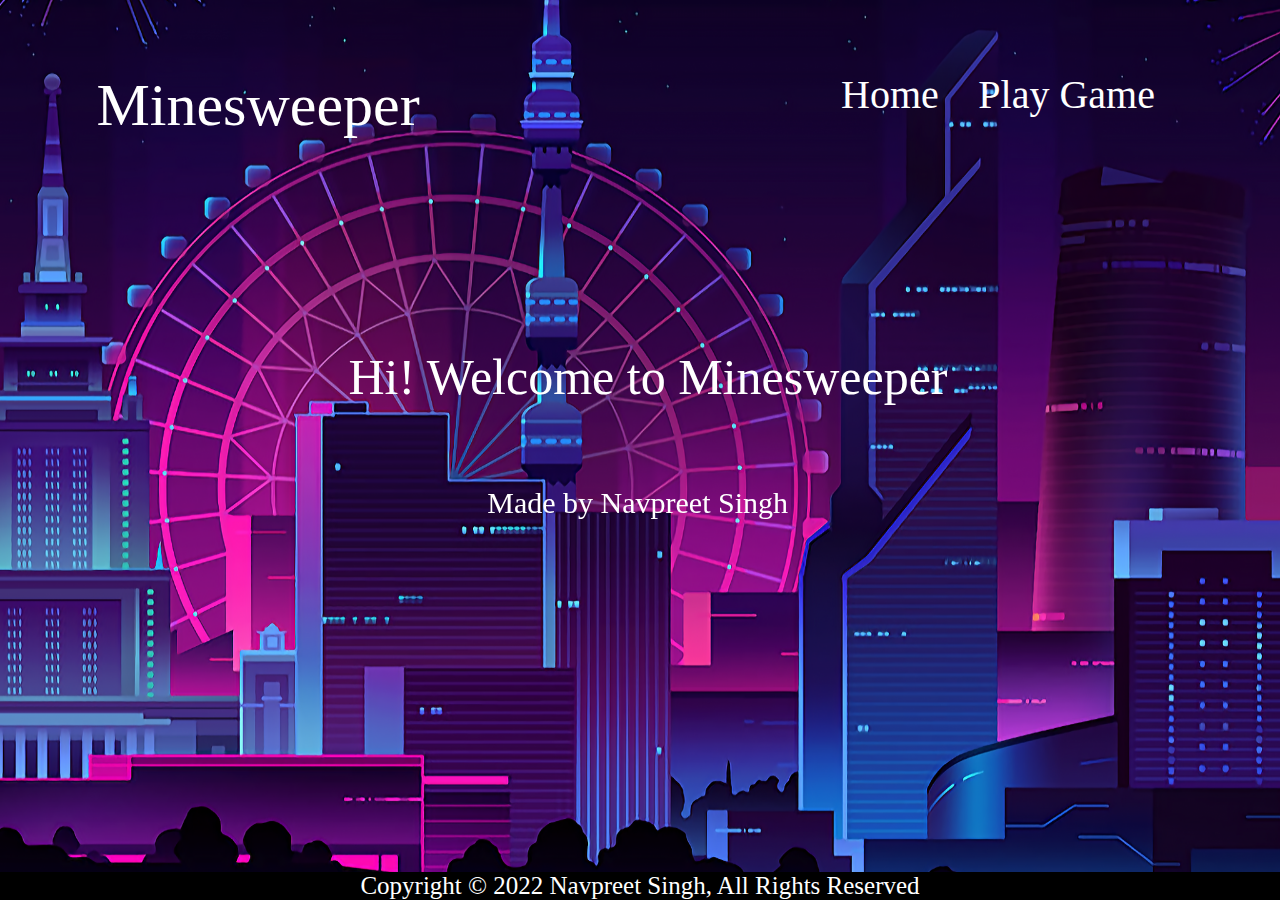
<file: index.html>
<!--Copyright (C) 2022 Navpreet Singh, All Rights Reserved-->
<!DOCTYPE html>
<html>
    <head>
        
        <link rel = "stylesheet" type ="text/css" href = "Styles/style-base.css">
        <link rel = "stylesheet" type ="text/css" href = "Styles/style-home.css">
        <title>
            Minesweeper by Nav
        </title>
    </head>
    <body>
        <!-- Adding header with navigation bar -->
        <header class = "Heading">
            <h1>Minesweeper</h1>
            <nav>  
                <a href = "index.html">Home</a>
                <a href = "mainGame.html">Play Game</a>
            </nav>
        </header>

        <!-- Addding the welcome messag ein th middle of the screen -->
        <div class = "homePage">
            <p class = "Welcome">Hi! Welcome to Minesweeper</p>
            <p class = "madeBy">Made by Navpreet Singh</p>
        </div>

        <!-- Adding footer -->
        <footer>
            Copyright &copy 2022 Navpreet Singh, All Rights Reserved
        </footer>

        
    </body>
    
</html>
</file>
<file: Styles/style-base.css>
/* Copyright (C) 2022 Navpreet Singh, All Rights Reserved */
/* This is a base page used in eveery .html file for this project */
/* Making changes to the entire body of the html page */
body{
	
	background-image: url("/Images/Windows95.jpg");
	background-position: center;
	background-attachment: fixed;
	background-repeat: no-repeat;
	background-size: cover;
	color:white;
	font-family: 'Sacramento', cursive;
	
}

/* .Heading refers to the header tag of the html page */
.Heading{
	display: flex;
	justify-content: space-between;
	width: 100%;
	font-size: 30px;
	height: 10%;
}
.Heading h1{
	font-weight: lighter;
	margin-left: 7%;
	margin-top: 5%;
}

/* Making changes to the navigation bar and the anchor a tag in the header*/
nav{
	margin-top: 5%;
	margin-right: 8%;
}
nav a{
    text-align: center;
    padding: 14px 16px;
    text-decoration: none;
	color: white;
	font-size: 40px;
}

/* Designing and placing the footer at the bottom of the screen */
footer{
	font-size: 25px;
	position: fixed;
	bottom: 0;
	width: 100%;
	display: flex;
	justify-content: center;;
	left: 0;
	background-color: Black;
}

/* Making it navigate screen to screen */
@media screen and (max-width: 900px) {
	body{
		background-image: url("/Images/anroid.jpg");
		background-position: center;
		background-attachment: fixed;
		background-repeat: no-repeat;
		background-size: cover;
		
	}
	footer{
		font-size: 10px;
	}
}
</file>
<file: Styles/style-home.css>
/* Copyright (C) 2022 Navpreet Singh, All Rights Reserved */
/* This file is specifically for the home page designing */
.homePage{
    width: 100%;
    text-align: center;
    position: fixed;
   	bottom: 350px;    
}
/* Welcome note editing */
.Welcome{
    font-size: 50px;

}
.madeBy{
    margin-right: 500px;
    float: right;
    font-size: 30px;
}
</file>
